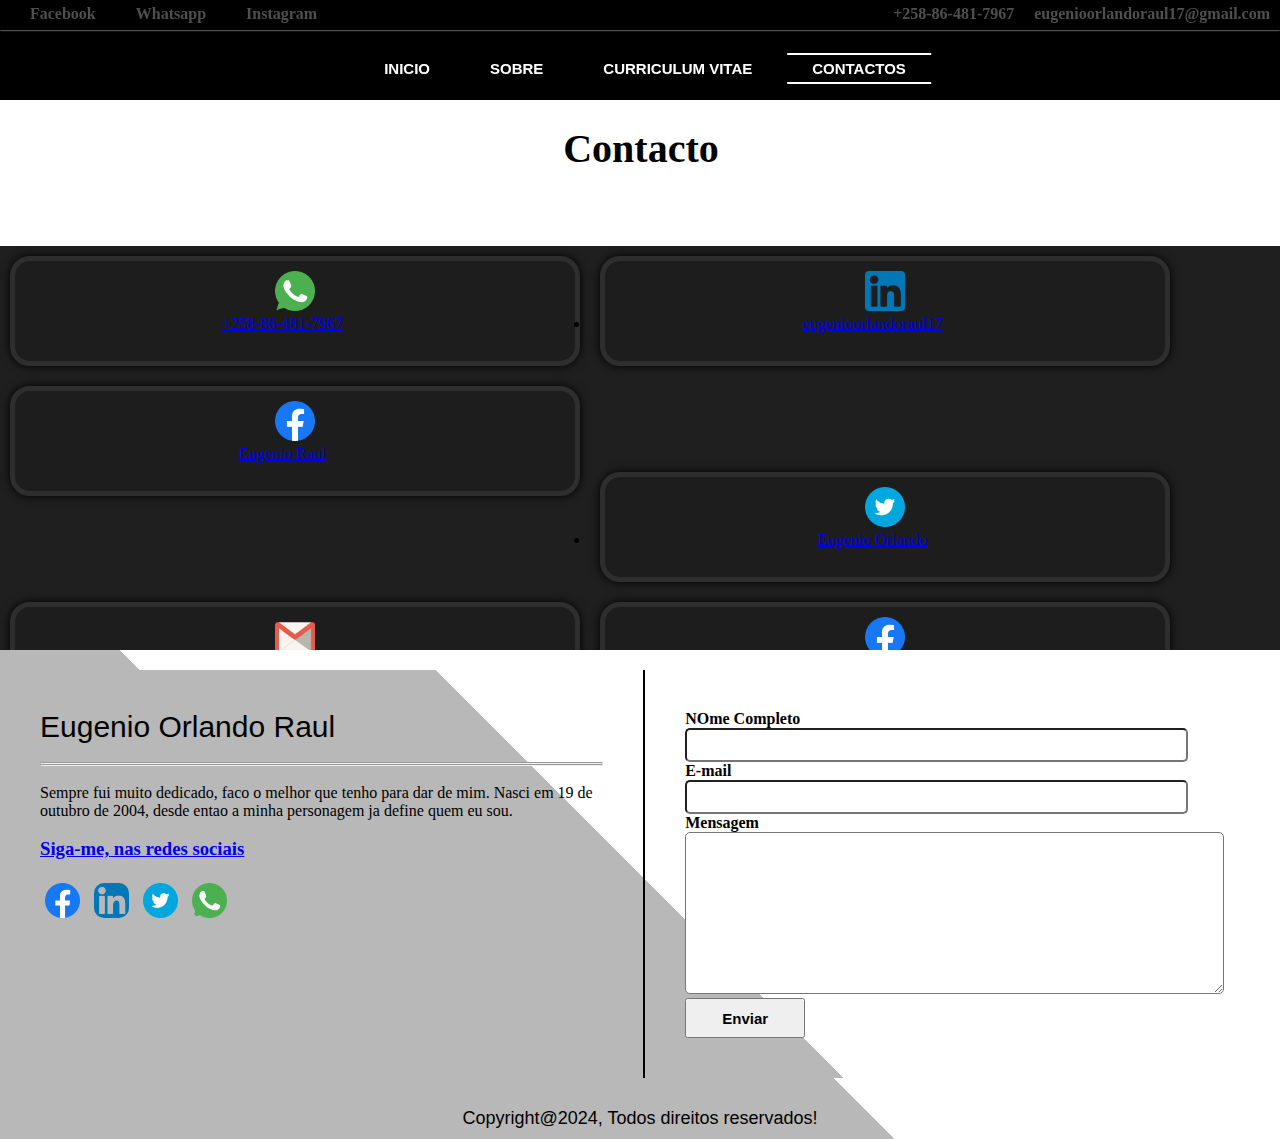
<file: contacto.html>
<!DOCTYPE html>
<html lang="en">
<head>
    <meta charset="UTF-8">
    <meta name="viewport" content="width=device-width, initial-scale=1.0">
    <title>|Contacto|Projeto Final</title>
    <link rel="stylesheet" href="contacto.css" />
</head>
<body>
    <header>
        <div id="top">
            <div id="left">
                <ul class="ul-top">
                    <li class="li-top">
                        <a class="a-top" href="#">Facebook</a>
                    </li>
                    <li class="li-top">
                        <a class="a-top" href="#">Whatsapp</a>
                    </li>
                    <li class="li-top">
                        <a class="a-top" href="#">Instagram</a>
                    </li>
                </ul>
            </div>
            <div id="right">
                <ul class="ul-top">
                    <li class="li-right">
                        <a class="a-right" href="#">+258-86-481-7967</a>
                    </li>
                    <li class="li-right">
                        <a class="a-right" href="#">eugenioorlandoraul17@gmail.com</a>
                    </li>
                </ul>
            </div>
        </div>
        <nav>
            <ul>
                <li><a class="a" href="index.html" title="Inicio" >Inicio</a></li>
                <li><a class="a" href="sobre.html" title="Sobre">Sobre</a></li>
                <li><a class="a" href="cv.html" title="Curriculum Vitae">Curriculum Vitae</a></li>
                <li><a class="a" href="contacto.html" title="Contactos" id="active">Contactos</a></li>
            </ul>
        </nav>
    </header>
    <aside>
        <div id="header">
            <h1 class="h1-header">Contacto</h1>
        </div>
        <div id="container-aside">
            <div id="block-1"    >
                <img src="whatsapp.png" />
                    <li class="li-li">
                        <a href="#">+258-86-481-7967</a>
                    </li>
            </div>
            <div id="block-2"    >
                <img src="linkedin.png" />
                <li class="li-li">
                    <a href="#">eugenioorlandoraul17</a>
                </li>
            </div>
            <div id="block-3"    >
                <img src="facebook.png" />
                <li class="li-li">
                    <a href="#">Eugenio Raul</a>
                </li>
            </div>
        </div>
        <div id="container-aside1">
            <div id="block-1"    >
                <img src="twitter1.png" />
                    <li class="li-li">
                        <a href="#">Eugenio Orlando</a>
                    </li>
            </div>
            <div id="block-2"    >
                <img src="social.png" />
                <li class="li-li">
                    <a href="#">eugenioorlandoraul17@gmail.com</a>
                </li>
            </div>
            <div id="block-3"    >
                <img src="facebook.png" />
                <li class="li-li">
                    <a href="#">Eugenio Raul</a>
                </li>
            </div>
        </div>



    </aside>
    <footer>
        <div id="container1">
            <div id="section1">
                <p class="nome">Eugenio Orlando Raul</p>
                <br>
                <hr>
                <hr>
                <br>
                <p>Sempre fui muito dedicado, faco o melhor que tenho para dar de 
                    mim. Nasci em 19 de outubro de 2004, desde entao a minha personagem ja define quem eu sou.</p>
                <br>
                <h3><a href="#">Siga-me, nas redes sociais</a></h3>
                <br><div id="sociais">
                    <a href="#"><img class="icons" src="facebook.png"></a> 
                    <a href="#"><img class="icons" src="linkedin.png"></a>
                    <a href="#"><img class="icons" src="twitter1.png"></a>
                    <a href="#"><img class="icons" src="whatsapp.png"></a>
            </div>
            </div>
            <div id="section2">
                <form action="" method="get">
                   <b><label>NOme Completo</label><br>
                    <input type="text" name="nome" id="input" value=""/><br>
                    <label>E-mail</label><br>
                    <input type="email" name="email" id="input" value=""/><br>
                    <label>Mensagem</label><br>
                    <textarea rows="10" cols="64"></textarea><br>
                    <input type="button" id="btn-msg" value="Enviar"/></b> 
                </form>
            </div>
            </div>

            <div id="footer">
                <center><p class="fp">Copyright@2024, Todos direitos reservados!</p></center>
            </div>

        </div>
    </footer>


</body>
</html>
</file>
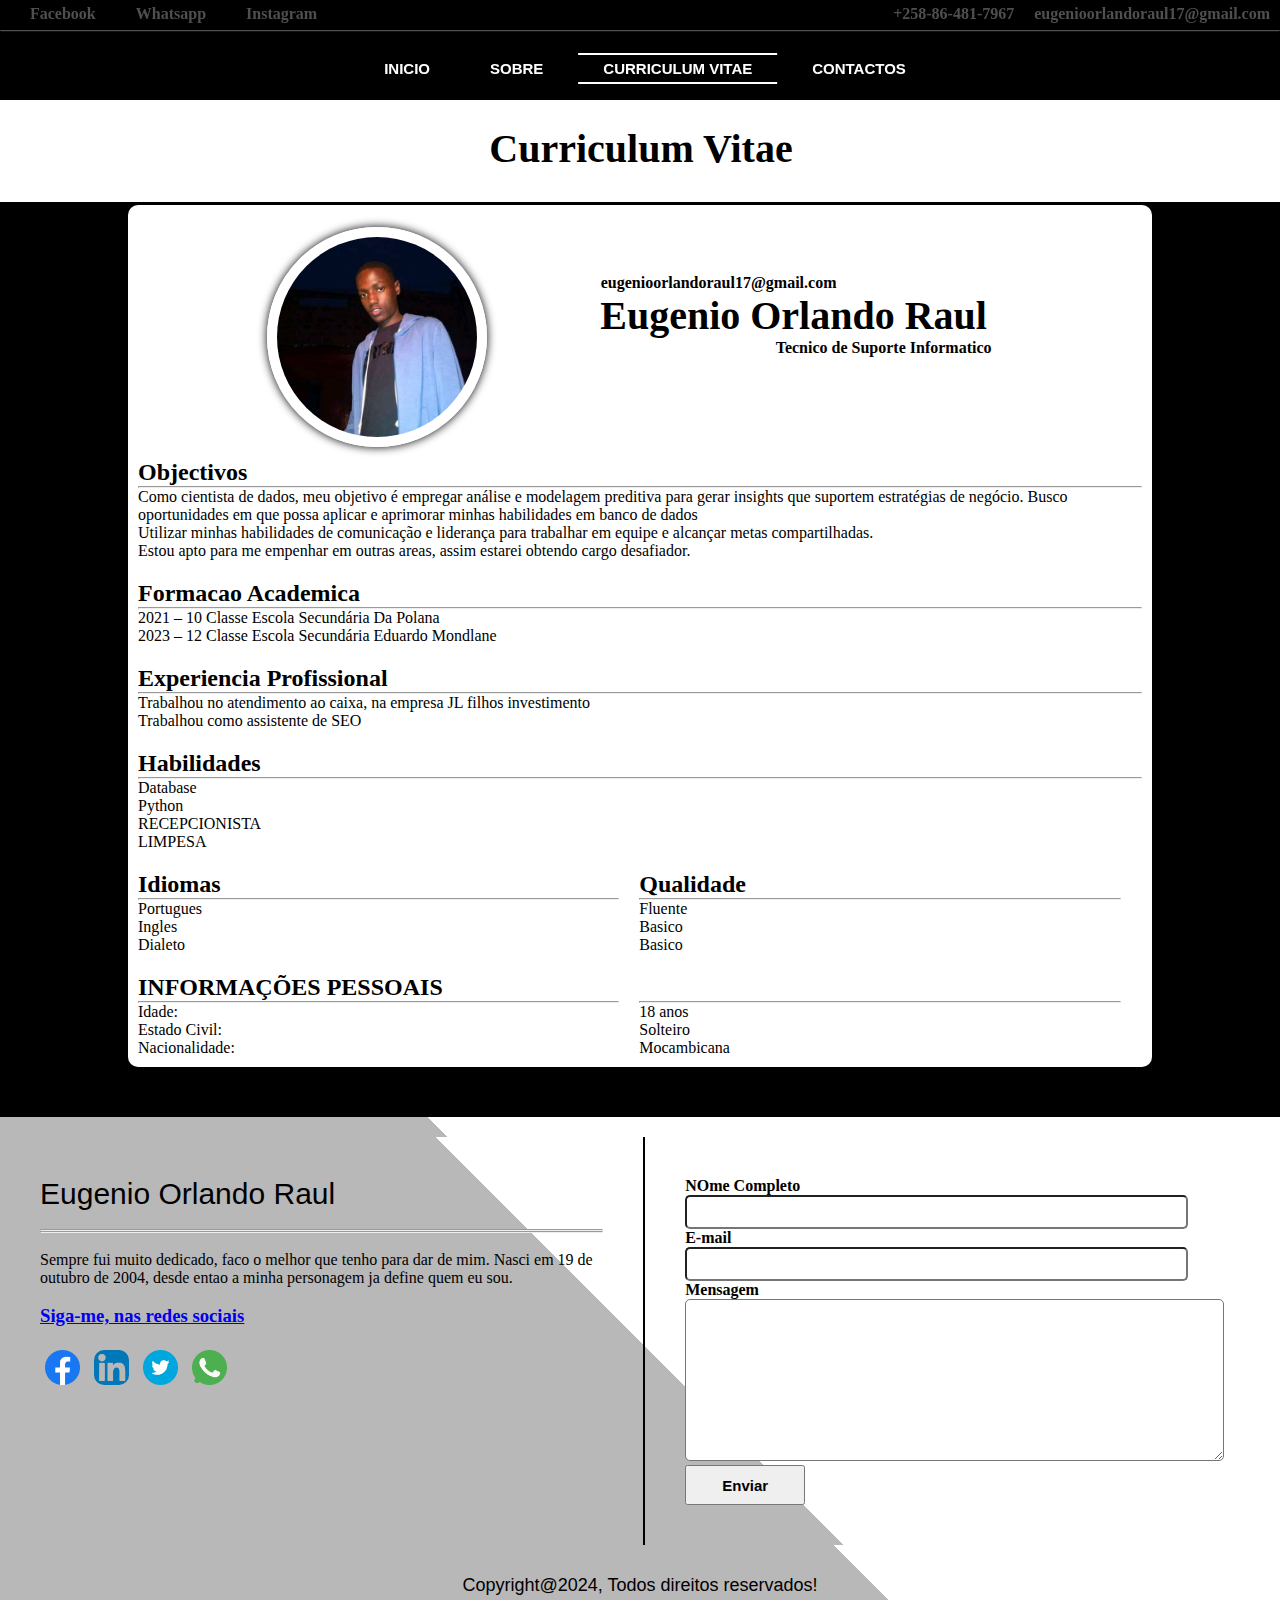
<file: cv.html>
<!DOCTYPE html>
<html lang="en">
<head>
    <meta charset="UTF-8">
    <meta name="viewport" content="width=device-width, initial-scale=1.0">
    <title>|CV|Projeto Final</title>
    <link rel="stylesheet" href="cv.css" />
</head>
<body>
    <header>
        <div id="top">
            <div id="left">
                <ul class="ul-top">
                    <li class="li-top">
                        <a class="a-top" href="#">Facebook</a>
                    </li>
                    <li class="li-top">
                        <a class="a-top" href="#">Whatsapp</a>
                    </li>
                    <li class="li-top">
                        <a class="a-top" href="#">Instagram</a>
                    </li>
                </ul>
            </div>
            <div id="right">
                <ul class="ul-top">
                    <li class="li-right">
                        <a class="a-right" href="#">+258-86-481-7967</a>
                    </li>
                    <li class="li-right">
                        <a class="a-right" href="#">eugenioorlandoraul17@gmail.com</a>
                    </li>
                </ul>
            </div>
        </div>
        <nav>
            <ul>
                <li><a class="a" href="index.html" title="Inicio" >Inicio</a></li>
                <li><a class="a" href="sobre.html" title="Sobre">Sobre</a></li>
                <li><a class="a" href="cv.html" title="Curriculum Vitae" id="active">Curriculum Vitae</a></li>
                <li><a class="a" href="contacto.html" title="Contactos">Contactos</a></li>
            </ul>
        </nav>
    </header>
    <aside>
        <div id="header">
            <h1 class="h1-header">Curriculum Vitae</h1>
        </div>
    </aside>
    <article>
        <div id="cv1">
            <table>
                <tr class="head">
                    <th><div id="foto">
                        <img class="foto" src="foto10.jpg" />
                    </div>
                    <div id="info">
                        <h4>eugenioorlandoraul17@gmail.com</h4>
                        <h1 class="h12">Eugenio Orlando Raul</h1>
                        <label class="texto1">Tecnico de Suporte Informatico</label>
                    </div>
                
                </th>
                </tr>
                <tr>
                    <td colspan="2" id="vit"><h2>Objectivos</h2><hr>
                    <p><li class="li1">Como cientista de dados, meu objetivo é empregar análise e modelagem preditiva 
                        para gerar insights que suportem estratégias de negócio. Busco oportunidades em 
                        que possa aplicar e aprimorar minhas habilidades em banco de dados</li></p>
                        <p><li>
                            Utilizar minhas habilidades de comunicação e liderança 
                            para trabalhar em equipe e alcançar metas compartilhadas.
                        </li></p>
                        <p><li>
                            Estou apto para me empenhar em outras areas, assim estarei 
                            obtendo cargo desafiador.
                        </li></p>
                    </td>
                </tr>
                <tr>
                    <td colspan="2" id="vit"><h2>Formacao Academica</h2><hr>
                        <p><li>2021 – 10 Classe
                            Escola Secundária Da Polana
                            
                        </li></p>
                        <p><li>
                            2023 – 12 Classe
                            Escola Secundária Eduardo Mondlane
                        </li></p>
                    </td>
                </tr>
                <tr>
                    <td colspan="2" id="vit"><h2>Experiencia Profissional</h2><hr>
                        <p><li>Trabalhou no atendimento ao caixa, na empresa JL filhos investimento
                        </li></p>
                        <p><li>
                            Trabalhou como assistente de SEO
                        </li></p>
                    </td>
                </tr>
                <tr>
                    <td colspan="2" id="vit"><h2>Habilidades</h2><hr>
                        <p><li>Database</li></p>
                        <p><li>Python</li></p>
                    <p><li>RECEPCIONISTA
                    </li></p>
                    <p><li>
                        LIMPESA</li></p>
                    </span>
                    </td>
                </tr>
                <tr>
                    <td><h2>Idiomas<hr></h2>
                    Portugues<br>
                    Ingles<br>
                    Dialeto
                    </td>
                    <td><h2>Qualidade<hr></h2>
                        Fluente<br>
                        Basico<br>
                        Basico
                        </td>

                </tr>
                <tr>
                    <td colspan="5"><h2>INFORMAÇÕES PESSOAIS</h2>
                        <hr>
                        <p>Idade:</p>
                        <p>Estado Civil:</p>
                        <p>Nacionalidade:</p>
                    </td>
                    <td colspan="3">
                        <h2><span><br></span></h2>
                        <hr>
                        <p>18 anos</p>
                        <p>Solteiro</p>
                        <p>Mocambicana</p></td>
                </tr>
            </table>
        </div>




    <footer>
        <div id="container1">
            <div id="section1">
                <p class="nome">Eugenio Orlando Raul</p>
                <br>
                <hr>
                <hr>
                <br>
                <p>Sempre fui muito dedicado, faco o melhor que tenho para dar de 
                    mim. Nasci em 19 de outubro de 2004, desde entao a minha personagem ja define quem eu sou.</p>
                <br>
                <h3><a href="#">Siga-me, nas redes sociais</a></h3>
                <br><div id="sociais">
                    <a href="#"><img class="icons" src="facebook.png"></a> 
                    <a href="#"><img class="icons" src="linkedin.png"></a>
                    <a href="#"><img class="icons" src="twitter1.png"></a>
                    <a href="#"><img class="icons" src="whatsapp.png"></a>
            </div>
            </div>
            <div id="section2">
                <form action="" method="get">
                   <b><label>NOme Completo</label><br>
                    <input type="text" name="nome" id="input" value=""/><br>
                    <label>E-mail</label><br>
                    <input type="email" name="email" id="input" value=""/><br>
                    <label>Mensagem</label><br>
                    <textarea rows="10" cols="64"></textarea><br>
                    <input type="button" id="btn-msg" value="Enviar"/></b> 
                </form>
            </div>
            </div>

            <div id="footer">
                <center><p class="fp">Copyright@2024, Todos direitos reservados!</p></center>
            </div>

        </div>
    </footer>

</body>
</html>
</file>
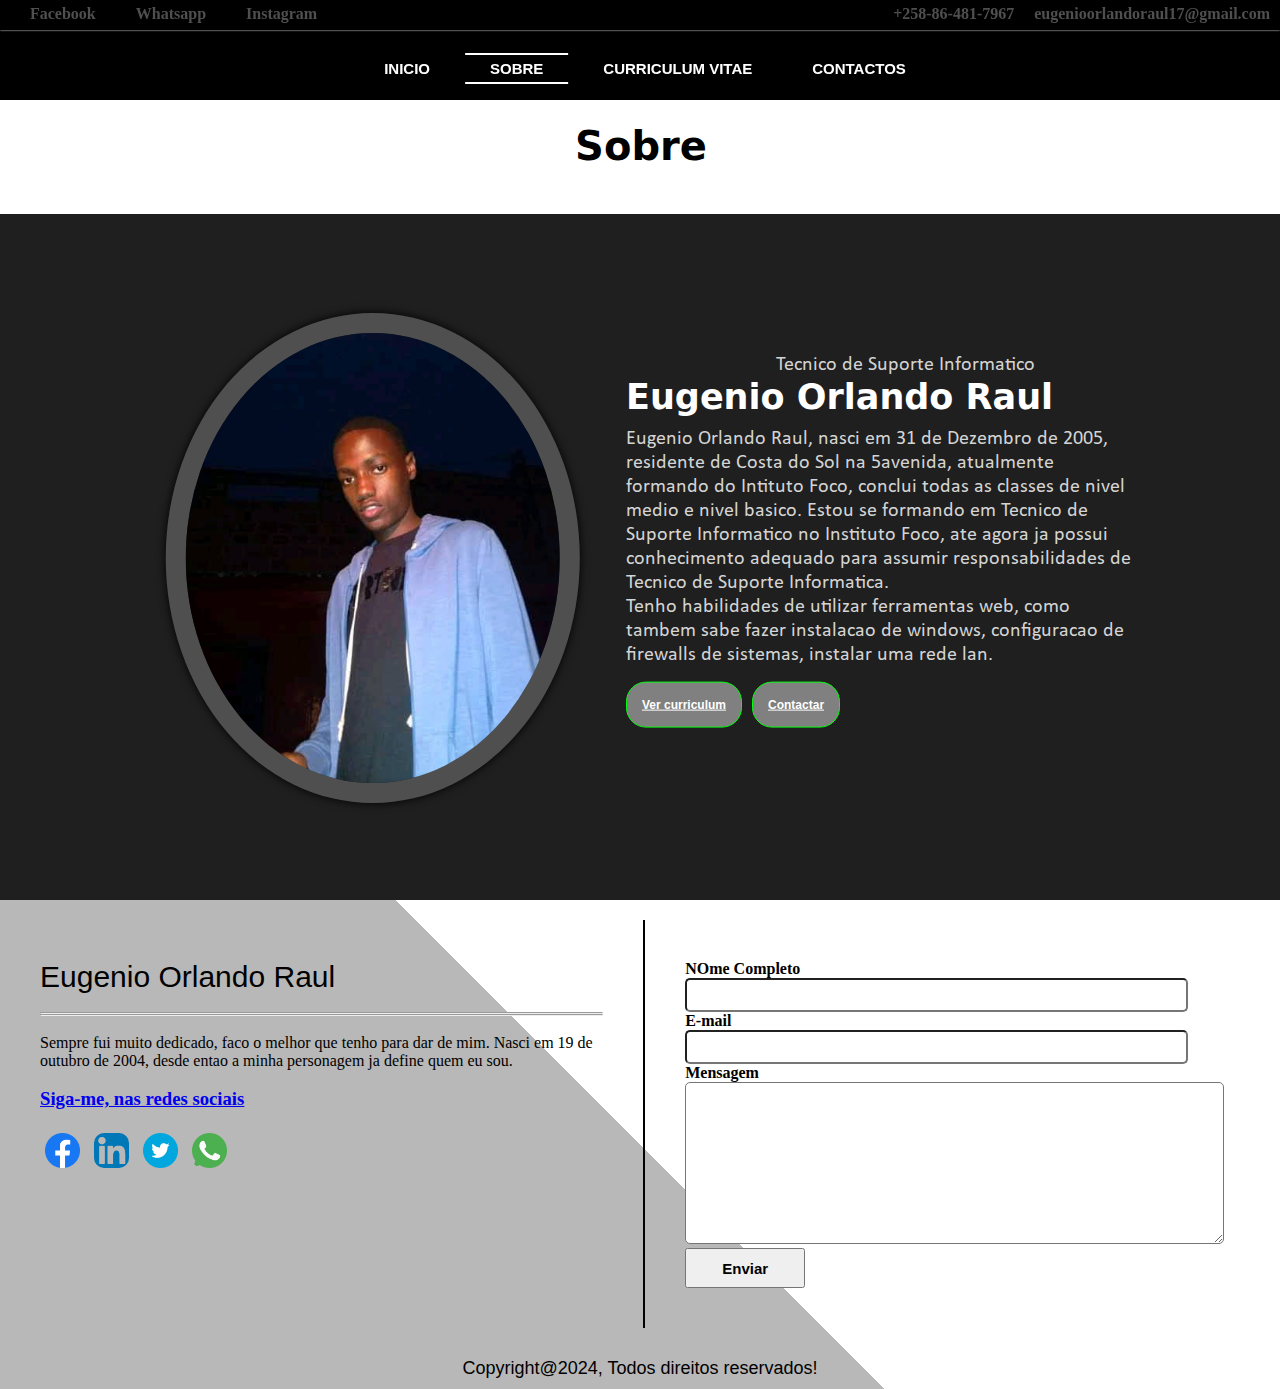
<file: sobre.html>
<!DOCTYPE html>
<html lang="en">
<head>
    <meta charset="UTF-8">
    <meta name="viewport" content="width=device-width, initial-scale=1.0">
    <title>|Sobre|Projeto Final</title>
    <link rel="stylesheet" href="sobre.css" />
</head>
<body>
    <header>
        <div id="top">
            <div id="left">
                <ul class="ul-top">
                    <li class="li-top">
                        <a class="a-top" href="#">Facebook</a>
                    </li>
                    <li class="li-top">
                        <a class="a-top" href="#">Whatsapp</a>
                    </li>
                    <li class="li-top">
                        <a class="a-top" href="#">Instagram</a>
                    </li>
                </ul>
            </div>
            <div id="right">
                <ul class="ul-top">
                    <li class="li-right">
                        <a class="a-right" href="#">+258-86-481-7967</a>
                    </li>
                    <li class="li-right">
                        <a class="a-right" href="#">eugenioorlandoraul17@gmail.com</a>
                    </li>
                </ul>
            </div>
        </div>
        <nav>
            <ul>
                <li><a class="a" href="index.html" title="Inicio" >Inicio</a></li>
                <li><a class="a" href="sobre.html" title="Sobre" id="active">Sobre</a></li>
                <li><a class="a" href="cv.html" title="Curriculum Vitae">Curriculum Vitae</a></li>
                <li><a class="a" href="contacto.html" title="Contactos">Contactos</a></li>
            </ul>
        </nav>
    </header>
    <aside>
        <div id="header">
            <h1 class="h1-header">Sobre</h1>
        </div>
        <div id="foto">
            <img class="foto" src="foto10.jpg" />
        </div>
        <div id="texto">
            <p class="text" id="text">Tecnico de Suporte Informatico</p>
            <h1 class="h11">Eugenio Orlando Raul</h1>
            <p class="text">Eugenio Orlando Raul, nasci em 31 de Dezembro de 2005, residente de Costa do Sol na 5avenida,
                atualmente formando do Intituto Foco, conclui todas as classes de nivel medio e nivel basico.
               Estou se formando em Tecnico de Suporte Informatico no Instituto Foco, ate agora ja possui conhecimento 
               adequado para assumir responsabilidades de Tecnico de Suporte Informatica.<br>Tenho habilidades de 
           utilizar ferramentas web, como tambem sabe fazer instalacao de windows, configuracao de firewalls de sistemas,
       instalar uma rede lan.</p>
       <a href="cv.html" class="button">Ver curriculum</a>
       <a href="contacto.html" class="button1">Contactar</a>
        </div>
    </aside>
    <footer>
        <div id="container1">
            <div id="section1">
                <p class="nome">Eugenio Orlando Raul</p>
                <br>
                <hr>
                <hr>
                <br>
                <p class="n">Sempre fui muito dedicado, faco o melhor que tenho para dar de 
                    mim. Nasci em 19 de outubro de 2004, desde entao a minha personagem ja define quem eu sou.</p>
                <br>
                <h3><a href="#">Siga-me, nas redes sociais</a></h3>
                <br><div id="sociais">
                    <a href="#"><img class="icons" src="facebook.png"></a> 
                    <a href="#"><img class="icons" src="linkedin.png"></a>
                    <a href="#"><img class="icons" src="twitter1.png"></a>
                    <a href="#"><img class="icons" src="whatsapp.png"></a>
            </div>
            </div>
            <div id="section2">
                <form action="" method="get">
                   <b><label>NOme Completo</label><br>
                    <input type="text" name="nome" id="input" value=""/><br>
                    <label>E-mail</label><br>
                    <input type="email" name="email" id="input" value=""/><br>
                    <label>Mensagem</label><br>
                    <textarea rows="10" cols="64"></textarea><br>
                    <input type="button" id="btn-msg" value="Enviar"/></b> 
                </form>
            </div>
            </div>

            <div id="footer">
                <center><p class="fp">Copyright@2024, Todos direitos reservados!</p></center>
            </div>

        </div>
    </footer>

</body>
</html>
</file>
<file: contacto.css>
*{
        margin:0px;
        padding:0px;
    }
    body{
        background: #000;
        width:100%;
        height: auto;
        overflow-x: hidden;
    }
    header{
        width:100%;
        height: 100px;
        z-index: 2;
        text-align:center;
        backdrop-filter: blur(3px);
        position: absolute;
        box-shadow: 0px 0px 10px white;
    }
    #top{
        width: 100%;
        height: 30px;
        z-index: 2;
        color:#fff ;
        position: absolute;
        background: #000000;
        box-shadow: 0px 0px 2px #fff;
    }
    .ul-top{
        display: flex;
        position: relative;
    }
    .ul-top .li-top, .ul-top .li-top .a-top {
        list-style: none;
        padding-left: 10px;
        color: rgb(80, 79, 79);
        font-weight: 600;
        text-decoration: none;
    }
    .ul-top .li-top, .ul-top .li-right .a-right {
        list-style: none;
        padding-right: 10px;
        color: rgb(80, 79, 79);
        font-weight: 600;
        text-decoration: none;
    }
    #left{
        float: left;
        margin-top: 5px;
    }
    #right{
        float:right;
        margin-top: 5px;
    }
    ul{
        display: flex;
        position: absolute;
        top:60%;
        left: 50%;
        transform: translate(-50%, 0%);
    }
    ul li{
        list-style: none;
        margin-left: 10px;
    }
    .li-li{
        margin-left: -25px;
    }
    .a{
        padding: 5px 25px 5px 25px;
        text-decoration:none;
        color: white;
        font-family:Arial, Helvetica, sans-serif;
        font-size: 15px;
        font-weight: 600;
        text-transform: uppercase;
    }
    .a:hover{
        animation:eug 1s infinite reverse;
    }
    @keyframes eug{
    0%{
        border-bottom:2px solid white;
        width: 1%;
    }
    25%{
        border-top:2px solid white;
        width: 1%;
    }
    50%{
        border-bottom:2px solid white;
        width: 1%;
    }
    75%{
        border-bottom:2px solid white;
        width: 1%;
    }
    100%{
        border-bottom:2px solid white;
        width: 1%;
    }
    }
    #active{
        border-top:2px solid white;
        width: 1%;
        border-bottom:2px solid white;
    }
    
    aside{
        position: absolute;
        margin-top: 100px;
        width: 100%;
        height: 80%;
        background: rgb(31, 31, 31);
        float: left;
    }
    #header{
        border: 1px solid white;
        width: 100%;
        background: #fff;
        height: 20%;
        text-align: center;
    }
    .h1-header{
        transform: translateY(50%);
        font-size: 40px;
    }
    #container-aside{
        width: 100%;
        height: 30%;
        animation: container 2s alternate calc(1);
    }
    @keyframes container {
        0%{
            transform: translateX(-100%);
            animation-duration: 2s;
        }
        100%{
            transform: translateX(0%);
            animation-duration: 2s;
        }
    }
    
    #container-aside1{
        width: 100%;
        height: 30%;
        animation: container1 2s alternate calc(1);
    }
    @keyframes container1 {
        0%{
            transform: translateX(200%);
            animation-duration: 2s;
        }
        100%{
            transform: translateX(0%);
            animation-duration: 2s;
        }
    }

    #block-1, #block-2, #block-3{
        text-align: center;
        width: 60vh;
        height: 5rem;
        border-radius: 20px;
        background: #1d1d1d;
        float: left;
        margin: 10px;
        border: 5px solid rgb(46, 46, 46);
        padding: 10px;
        box-shadow: 0px 0px 10px black;
        transition-duration: 1s;
    }
    #block-1:hover, #block-2:hover, #block-3:hover{
        transform: scale(1.1);
        transition-duration: 1s;
    }
            
    img{
        width: 40px;
    }
    img:hover{
        transform: scale(1.1);
    }
    
    /*Parte de footer(rodape)*/
    footer{
        width: 100%;
        position: absolute;
        height: auto;
        background:linear-gradient(45deg, rgb(184, 184, 184) 34.4%, white 34% 100%);
        padding: 20px 0px 0px 0px;
        margin-top: 650px;
        
        }
        #container1{
            width: 100%;
            float: left;
            background:linear-gradient(45deg, rgb(184, 184, 184) 50%, white 50%);
            height: auto;
        }
        #section1{
            width: 44%;
            height: auto;
            padding: 40px;
            float: left;
            
        }
        #section2{
            width: 40%;
            height: auto;
            padding: 40px;
            float: left;
            border-left: 2px solid black;
        }
        .nome{
            font-family: Impact, Haettenschweiler, 'Arial Narrow Bold', sans-serif;
            font-size: 30px;  
            color: black; 
        }
        .n{
            color: black;
        }
        .icons{
            width: 35px;
            padding: 5px;
            border-radius: 15px;
        }
        #input{
            width: 66ch;
            height: 20px;
            padding: 5px;
            border-radius: 5px;
        }
        textarea{
            padding: 5px;
            border-radius: 5px;
        }
        #btn-msg{
            width: 120px;
            height: 40px;
            padding: 5px;
            font-size: 15px;
            font-weight: 600;
        }
        #footer{
            width: 100%;
            height: auto;
            background:linear-gradient(45deg, rgb(184, 184, 184) 66.7%, white 33.3%);
            float: left;
            padding: 30px 0px 10px 0px;
        }
        .fp{
            color: #000;
            font-size: 18px;
            font-family: Impact, Haettenschweiler, 'Arial Narrow Bold', sans-serif;
        }
        p{
        
        }
        .text{
            font-family: "font1";
            font-size: 20px;
            color: rgb(212, 212, 212);
        }
        .h11{
            font-size: 35px;
        }
        #text{
            margin-left: 150px;
        }
</file>
<file: cv.css>
*{
        margin:0px;
        padding:0px;
    }
    body{
        background: #000;
        width:100%;
        height: auto;
        overflow-x: hidden;
    }
    header{
        width:100%;
        height: 100px;
        z-index: 2;
        text-align:center;
        backdrop-filter: blur(3px);
        position: absolute;
        box-shadow: 0px 0px 10px white;
    }
    #top{
        width: 100%;
        height: 30px;
        z-index: 2;
        color:#fff ;
        position: absolute;
        background: #000000;
        box-shadow: 0px 0px 2px #fff;
    }
    .ul-top{
        display: flex;
        position: relative;
    }
    .ul-top .li-top, .ul-top .li-top .a-top {
        list-style: none;
        padding-left: 10px;
        color: rgb(80, 79, 79);
        font-weight: 600;
        text-decoration: none;
    }
    .ul-top .li-top, .ul-top .li-right .a-right {
        list-style: none;
        padding-right: 10px;
        color: rgb(80, 79, 79);
        font-weight: 600;
        text-decoration: none;
    }
    #left{
        float: left;
        margin-top: 5px;
    }
    #right{
        float:right;
        margin-top: 5px;
    }
    ul{
        display: flex;
        position: absolute;
        top:60%;
        left: 50%;
        transform: translate(-50%, 0%);
    }
    ul li{
        list-style: none;
        margin-left: 10px;
    }
    .li-li{
        margin-left: -25px;
    }
    .a{
        padding: 5px 25px 5px 25px;
        text-decoration:none;
        color: white;
        font-family:Arial, Helvetica, sans-serif;
        font-size: 15px;
        font-weight: 600;
        text-transform: uppercase;
    }
    .a:hover{
        animation:eug 1s infinite reverse;
    }
    @keyframes eug{
    0%{
        border-bottom:2px solid white;
        width: 1%;
    }
    25%{
        border-top:2px solid white;
        width: 1%;
    }
    50%{
        border-bottom:2px solid white;
        width: 1%;
    }
    75%{
        border-bottom:2px solid white;
        width: 1%;
    }
    100%{
        border-bottom:2px solid white;
        width: 1%;
    }
    }
    #active{
        border-top:2px solid white;
        width: 1%;
        border-bottom:2px solid white;
    }
    #foto{
        width: 40%;
        height: 80%;  
        float: left;      
    }
    #info{
        width: 50%;
        height: 220px;
        align-content: center;
        float: left;
    }
    .foto{
        min-width: 200px;
        max-height: 200px;
        border: 10px solid white;
        box-shadow: 0px 0px 10px black;
        object-fit:cover;
        border-radius:50%;
        top: 50%;
        transform: translate(20%, 10%);  
    }
    aside{
        margin-top: 100px;
        position: absolute;
        width: 100%;
        height: 100px;
        float: left;
        align-content: center;
    }
    #header{
        border: 1px solid white;
        width: 100%;
        background: #fff;
        height: 100%;
        text-align: center;
    }
    .h1-header{
        transform: translateY(50%);
        font-size: 40px;
    }
    .h1{
        font-size: 50px;
        color: white;
        text-align: center;
        justify-content:center ;
        align-items: center;
        align-self: center;
        align-content: center;
        justify-items: center;
        justify-self: center;
    }
    .h12{
        font-size: 40px;
    }
    h4{
        margin-left: -150px;
    }
    .texto1{
        margin-left: 20vh;
    }
    article{
        margin-top: 200px;
        position: absolute;
        width: 100%;
        height: auto;
        float: left;
        align-content: center;
    }
    #cv1{
        width: 100%;
        height: auto;
        margin-top: 5px;
        transform: translate(10%, 0%);
    }
    table{
        width: 80%;
        border-radius: 10px;
        border-collapse: collapse;
        background: white;
    }
    tr, td, th{
        border-collapse: collapse;
    }
    #vit{
        width: 98%;
    }
    .h2{
        font-size: 50px;
    }
    th{
        width: 100%;
    }
    tr{
        width: 100%;
    
    }
    th{
        width: 100%;
        padding-bottom: 20px;
    }
    td{
        color: black;
        width: 47%;
        float: left;
        border-collapse: collapse;
        text-align: left;
        padding: 10px;
    }
    

    

    /*Parte de footer(rodape)*/
    footer{
        width: 100%;
        height: auto;
        background:linear-gradient(45deg, rgb(184, 184, 184) 34.4%, white 34% 100%);
        padding: 20px 0px 0px 0px;
        margin-top: 50px;
        
        }
        #container1{
            width: 100%;
            float: left;
            background:linear-gradient(45deg, rgb(184, 184, 184) 50%, white 50%);
            height: auto;
        }
        #section1{
            width: 44%;
            height: auto;
            padding: 40px;
            float: left;
            
        }
        #section2{
            width: 40%;
            height: auto;
            padding: 40px;
            float: left;
            border-left: 2px solid black;
        }
        .nome{
            font-family: Impact, Haettenschweiler, 'Arial Narrow Bold', sans-serif;
            font-size: 30px;  
            color: black; 
        }
        .n{
            color: black;
        }
        .icons{
            width: 35px;
            padding: 5px;
            border-radius: 15px;
        }
        #input{
            width: 66ch;
            height: 20px;
            padding: 5px;
            border-radius: 5px;
        }
        textarea{
            padding: 5px;
            border-radius: 5px;
        }
        #btn-msg{
            width: 120px;
            height: 40px;
            padding: 5px;
            font-size: 15px;
            font-weight: 600;
        }
        #footer{
            width: 100%;
            height: auto;
            background:linear-gradient(45deg, rgb(184, 184, 184) 66.7%, white 33.3%);
            float: left;
            padding: 30px 0px 10px 0px;
        }
        .fp{
            color: #000;
            font-size: 18px;
            font-family: Impact, Haettenschweiler, 'Arial Narrow Bold', sans-serif;
        }
        p{
        
        }
        .text{
            font-family: "font1";
            font-size: 20px;
            color: rgb(212, 212, 212);
        }
        .h11{
            font-size: 35px;
        }
        #text{
            margin-left: 150px;
        }
</file>
<file: sobre.css>
*{
        margin:0px;
        padding:0px;
    }
    @font-face{
        font-family: "font1";
        src: url("calibri.ttf")
    }
    body{
        background: #000;
        width:100%;
        height: auto;
        overflow-x: hidden;
    }
    header{
        width:100%;
        height: 100px;
        z-index: 2;
        text-align:center;
        backdrop-filter: blur(3px);
        position: absolute;
        box-shadow: 0px 0px 10px white;
    }
    #top{
        width: 100%;
        height: 30px;
        z-index: 2;
        color:#fff ;
        position: absolute;
        background: #000000;
        box-shadow: 0px 0px 2px #fff;
    }
    .ul-top{
        display: flex;
        position: relative;
    }
    .ul-top .li-top, .ul-top .li-top .a-top {
        list-style: none;
        padding-left: 10px;
        color: rgb(80, 79, 79);
        font-weight: 600;
        text-decoration: none;
    }
    .ul-top .li-top, .ul-top .li-right .a-right {
        list-style: none;
        padding-right: 10px;
        color: rgb(80, 79, 79);
        font-weight: 600;
        text-decoration: none;
    }
    #left{
        float: left;
        margin-top: 5px;
    }
    #right{
        float:right;
        margin-top: 5px;
    }
    ul{
        display: flex;
        position: absolute;
        top:60%;
        left: 50%;
        transform: translate(-50%, 0%);
    }
    ul li{
        list-style: none;
        margin-left: 10px;
    }
    .a{
        padding: 5px 25px 5px 25px;
        text-decoration:none;
        color: white;
        font-family:Arial, Helvetica, sans-serif;
        font-size: 15px;
        font-weight: 600;
        text-transform: uppercase;
    }
    .a:hover{
        animation:eug 1s infinite reverse;
    }
    @keyframes eug{
    0%{
        border-bottom:2px solid white;
        width: 1%;
    }
    25%{
        border-top:2px solid white;
        width: 1%;
    }
    50%{
        border-bottom:2px solid white;
        width: 1%;
    }
    75%{
        border-bottom:2px solid white;
        width: 1%;
    }
    100%{
        border-bottom:2px solid white;
        width: 1%;
    }
    }
    #active{
        border-top:2px solid white;
        width: 1%;
        border-bottom:2px solid white;
    }
    #header{
        border: 1px solid white;
        width: 100%;
        background: #fff;
        height: 16%;
        text-align: center;
    }
    .h1-header{
        transform: translateY(40%);
        font-size: 40px;
    }    
    aside{
        position: absolute;
        margin-top: 100px;
        width: 100%;
        height: 700px;
        background: rgb(31, 31, 31);
        float: left;
        padding-bottom: 100px;
    }
    #foto{
        width: 45%;
        height: 99%;  
        padding-top: 50px;
        float: left; 
        padding-bottom: 150px;     
    }
    .foto{
        width: 65%;
        height: 65%;
        border: 20px solid rgb(80, 79, 79);
        box-shadow: 0px 0px 10px black;
        object-fit:cover;
        border-radius:50%;
        top: 50%;
        transform: translate(40%, 10%);  
    }
    #texto{
        width: 40%;
        height: 99%;   
        float: left;
        color: #fff;
        top: 50%;
        transform: translateY(20%);
        padding-left: 50px;
        font-family:Arial, Helvetica, sans-serif;
    }
    p{
        color:rgb(206, 203, 203);
    }
    h1{
        font-size: 30px;
        font-family:system-ui, -apple-system, BlinkMacSystemFont, 'Segoe UI', Roboto, Oxygen, Ubuntu, Cantarell, 'Open Sans', 'Helvetica Neue', sans-serif;
        padding: 0px 0px 10px 0px;
    }
    .button, .button1{
        margin-top: 15px;
        float: left;
        padding: 15px;
        font-size: 15px;
        font-weight: 600;
        border-radius: 20px;
        border: 1px solid #00ff0d;
        background: rgb(128, 128, 128);
        font-size: 12px;
        font-family:Arial, Helvetica, sans-serif;
        color: #fff;
        
    }
    .button1{
        margin-left: 10px;
    }
    .button:hover, .button1:hover{
        background: black;
    }
    
    
    /*Parte de footer(rodape)*/
    footer{
    position: absolute;
    margin-top: 900px;
    width: 100%;
    height: auto;
    background:linear-gradient(45deg, rgb(184, 184, 184) 50%, white 50%);
    padding: 20px 0px 0px 0px;
    
    }
    #container1{
        width: 100%;
        float: left;
        height: auto;
    }
    #section1{
        width: 44%;
        height: auto;
        padding: 40px;
        float: left;
        
    }
    #section2{
        width: 40%;
        height: auto;
        padding: 40px;
        float: left;
        border-left: 2px solid black;
    }
    .nome{
        font-family: Impact, Haettenschweiler, 'Arial Narrow Bold', sans-serif;
        font-size: 30px;  
        color: black; 
    }
    .n{
        color: black;
    }
    .icons{
        width: 35px;
        padding: 5px;
        border-radius: 15px;
    }
    #input{
        width: 66ch;
        height: 20px;
        padding: 5px;
        border-radius: 5px;
    }
    textarea{
        padding: 5px;
        border-radius: 5px;
    }
    #btn-msg{
        width: 120px;
        height: 40px;
        padding: 5px;
        font-size: 15px;
        font-weight: 600;
    }
    #footer{
        width: 100%;
        height: auto;
        background: transparent;
        float: left;
        padding: 30px 0px 10px 0px;
    }
    .fp{
        color: #000;
        font-size: 18px;
        font-family: Impact, Haettenschweiler, 'Arial Narrow Bold', sans-serif;
    }
    p{
    
    }
    .text{
        font-family: "font1";
        font-size: 20px;
        color: rgb(212, 212, 212);
    }
    .h11{
        font-size: 35px;
    }
    #text{
        margin-left: 150px;
    }
</file>
